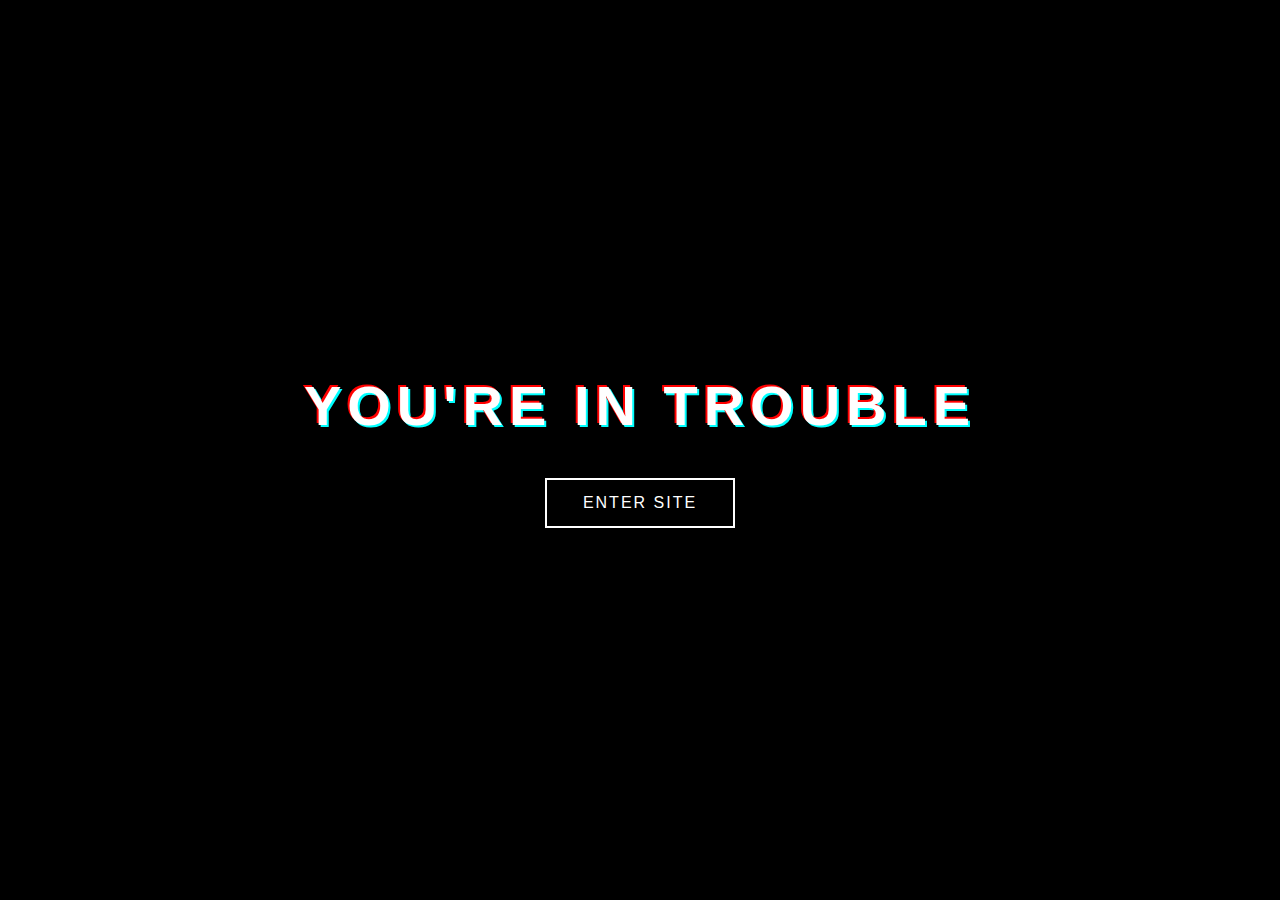
<file: index.html>
<!DOCTYPE html>
<html lang="en">
<head>
  <meta charset="UTF-8">
  <title>You're In Trouble</title>
  <meta name="viewport" content="width=device-width, initial-scale=1.0">
  <link rel="stylesheet" href="style.css">
</head>

<body class="intro-body">

  <div class="intro-container">
    <h1 class="glitch" data-text="YOU'RE IN TROUBLE">
      YOU'RE IN TROUBLE
    </h1>

    <a href="home.html" class="enter-btn">ENTER SITE</a>
  </div>

</body>
</html>
</file>
<file: style.css>
/* RESET */
* {
  margin: 0;
  padding: 0;
  box-sizing: border-box;
}

/* INTRO SCREEN */
.intro-body {
  height: 100vh;
  background: black;
  display: flex;
  justify-content: center;
  align-items: center;
  font-family: Arial, sans-serif;
}

.intro-container {
  text-align: center;
}

/* GLITCH TEXT */
.glitch {
  position: relative;
  font-size: 3.5rem;
  font-weight: 900;
  color: white;
  letter-spacing: 6px;
  animation: shake 0.15s infinite;
}

.glitch::before,
.glitch::after {
  content: attr(data-text);
  position: absolute;
  top: 0;
  left: 0;
}

.glitch::before {
  color: red;
  transform: translate(-2px, -2px);
  z-index: -1;
}

.glitch::after {
  color: cyan;
  transform: translate(2px, 2px);
  z-index: -2;
}

@keyframes shake {
  0% { transform: translate(0); }
  25% { transform: translate(-2px, 1px); }
  50% { transform: translate(2px, -1px); }
  75% { transform: translate(-1px, 2px); }
  100% { transform: translate(0); }
}

/* ENTER BUTTON */
.enter-btn {
  display: inline-block;
  margin-top: 40px;
  padding: 14px 36px;
  border: 2px solid white;
  color: white;
  text-decoration: none;
  letter-spacing: 2px;
  transition: 0.3s;
}

.enter-btn:hover {
  background: white;
  color: black;
}
/* HEADER */
.main-header {
  padding: 20px;
  background: black;
  color: white;
  text-align: center;
}

/* GALLERY */
.gallery {
  padding: 60px 20px;
  text-align: center;
}

.gallery-grid {
  display: grid;
  grid-template-columns: repeat(auto-fit, minmax(250px, 1fr));
  gap: 30px;
  max-width: 1000px;
  margin: auto;
}

.product img {
  width: 100%;
  border-radius: 12px;
  cursor: pointer;
  transition: transform 0.3s;
}

.product img:hover {
  transform: scale(1.05);
}

/* POPUP */
.popup {
  display: none;
  position: fixed;
  inset: 0;
  background: rgba(0,0,0,0.8);
  justify-content: center;
  align-items: center;
}

.popup-content {
  background: white;
  padding: 30px;
  text-align: center;
  border-radius: 10px;
}

.close-btn {
  margin-top: 20px;
  background: black;
  color: white;
  border: none;
  padding: 10px 20px;
  cursor: pointer;
}
/* =========================
   SITE NAVIGATION
========================= */
.site-header {
  position: sticky;
  top: 0;
  z-index: 100;
  background: black;
  color: white;
  padding: 15px 25px;
  display: flex;
  justify-content: space-between;
  align-items: center;
}

.brand-name {
  font-weight: 900;
  letter-spacing: 2px;
  text-transform: uppercase;
}

.site-nav a {
  color: white;
  margin-left: 20px;
  text-decoration: none;
  font-size: 14px;
  letter-spacing: 1px;
  opacity: 0.8;
  transition: opacity 0.3s ease;
}

.site-nav a:hover {
  opacity: 1;
}
.page-content {
  padding: 80px 20px;
  text-align: center;
}
.preview h3 {
  margin-bottom: 40px; /* pushes images downward */
  position: relative;
  z-index: 5;
}
.order-buttons {
  display: flex;
  flex-direction: column;
  gap: 15px;
  margin-top: 20px;
}

.btn.instagram {
  background: linear-gradient(45deg, #feda75, #fa7e1e, #d62976, #962fbf, #4f5bd5);
  color: white;
  border: none;
}

.btn.instagram:hover {
  opacity: 0.85;
}

.popup-image {
  width: 120px;
  height: auto;
  border-radius: 8px;
  margin-bottom: 15px;
  box-shadow: 0 8px 20px rgba(0,0,0,0.4);
}
/* POPUP OVERLAY */
.popup {
  position: fixed;
  top: 0;
  left: 0;
  width: 100%;
  height: 100%;
  background: rgba(0,0,0,0.75);
  display: none;
  justify-content: center;
  align-items: center;
  z-index: 999;
}

/* POPUP BOX */
.popup-box {
  background: #111;
  padding: 20px;
  width: 280px;
  border-radius: 12px;
  text-align: center;
  color: white;
  position: relative;
}

/* POPUP IMAGE */
.popup-box img {
  width: 100%;
  height: auto;
  border-radius: 8px;
  margin-bottom: 12px;
}

/* CLOSE BUTTON */
.close-btn {
  position: absolute;
  top: 8px;
  right: 12px;
  font-size: 22px;
  cursor: pointer;
  color: white;
}

/* BUTTONS */
.btn {
  display: block;
  margin-top: 10px;
  padding: 10px;
  border: 1px solid white;
  color: white;
  text-decoration: none;
}

.btn.secondary {
  border-color: gray;
  color: gray;
}
.popup-image {
  width: 140px;
  max-width: 80%;
  height: auto;
  margin-bottom: 15px;
  border-radius: 10px;
  display: block;
}
.payment-info {
  margin-top: 20px;
  padding-top: 15px;
  border-top: 1px solid rgba(255,255,255,0.2);
  font-size: 14px;
  color: #fff;
}

.payment-title {
  font-weight: bold;
  letter-spacing: 1px;
  margin-bottom: 8px;
}

.payment-note {
  margin-top: 8px;
  font-size: 12px;
  opacity: 0.8;
}
/* GALLERY PAGE */
.gallery-page {
  padding: 60px 20px;
  text-align: center;
}

.gallery-sub {
  opacity: 0.7;
  margin-bottom: 40px;
}

/* GRID */
.gallery-grid {
  display: grid;
  grid-template-columns: repeat(auto-fit, minmax(220px, 1fr));
  gap: 15px;
  max-width: 1100px;
  margin: auto;
}

.gallery-item {
  width: 100%;
  cursor: pointer;
  border-radius: 12px;
  object-fit: cover;
}

/* FULLSCREEN */
.lightbox {
  position: fixed;
  inset: 0;
  background: rgba(0,0,0,0.95);
  display: none;
  justify-content: center;
  align-items: center;
  z-index: 9999;
}

.lightbox-content img,
.lightbox-content video {
  max-width: 90%;
  max-height: 90%;
  border-radius: 12px;
}

.lightbox-close {
  position: absolute;
  top: 25px;
  right: 35px;
  font-size: 40px;
  color: white;
  cursor: pointer;
}
.gallery-item {
  width: 100%;
  height: auto;
  object-fit: cover;
  cursor: pointer;
}

video.gallery-item {
  background: #000;
}
</file>
